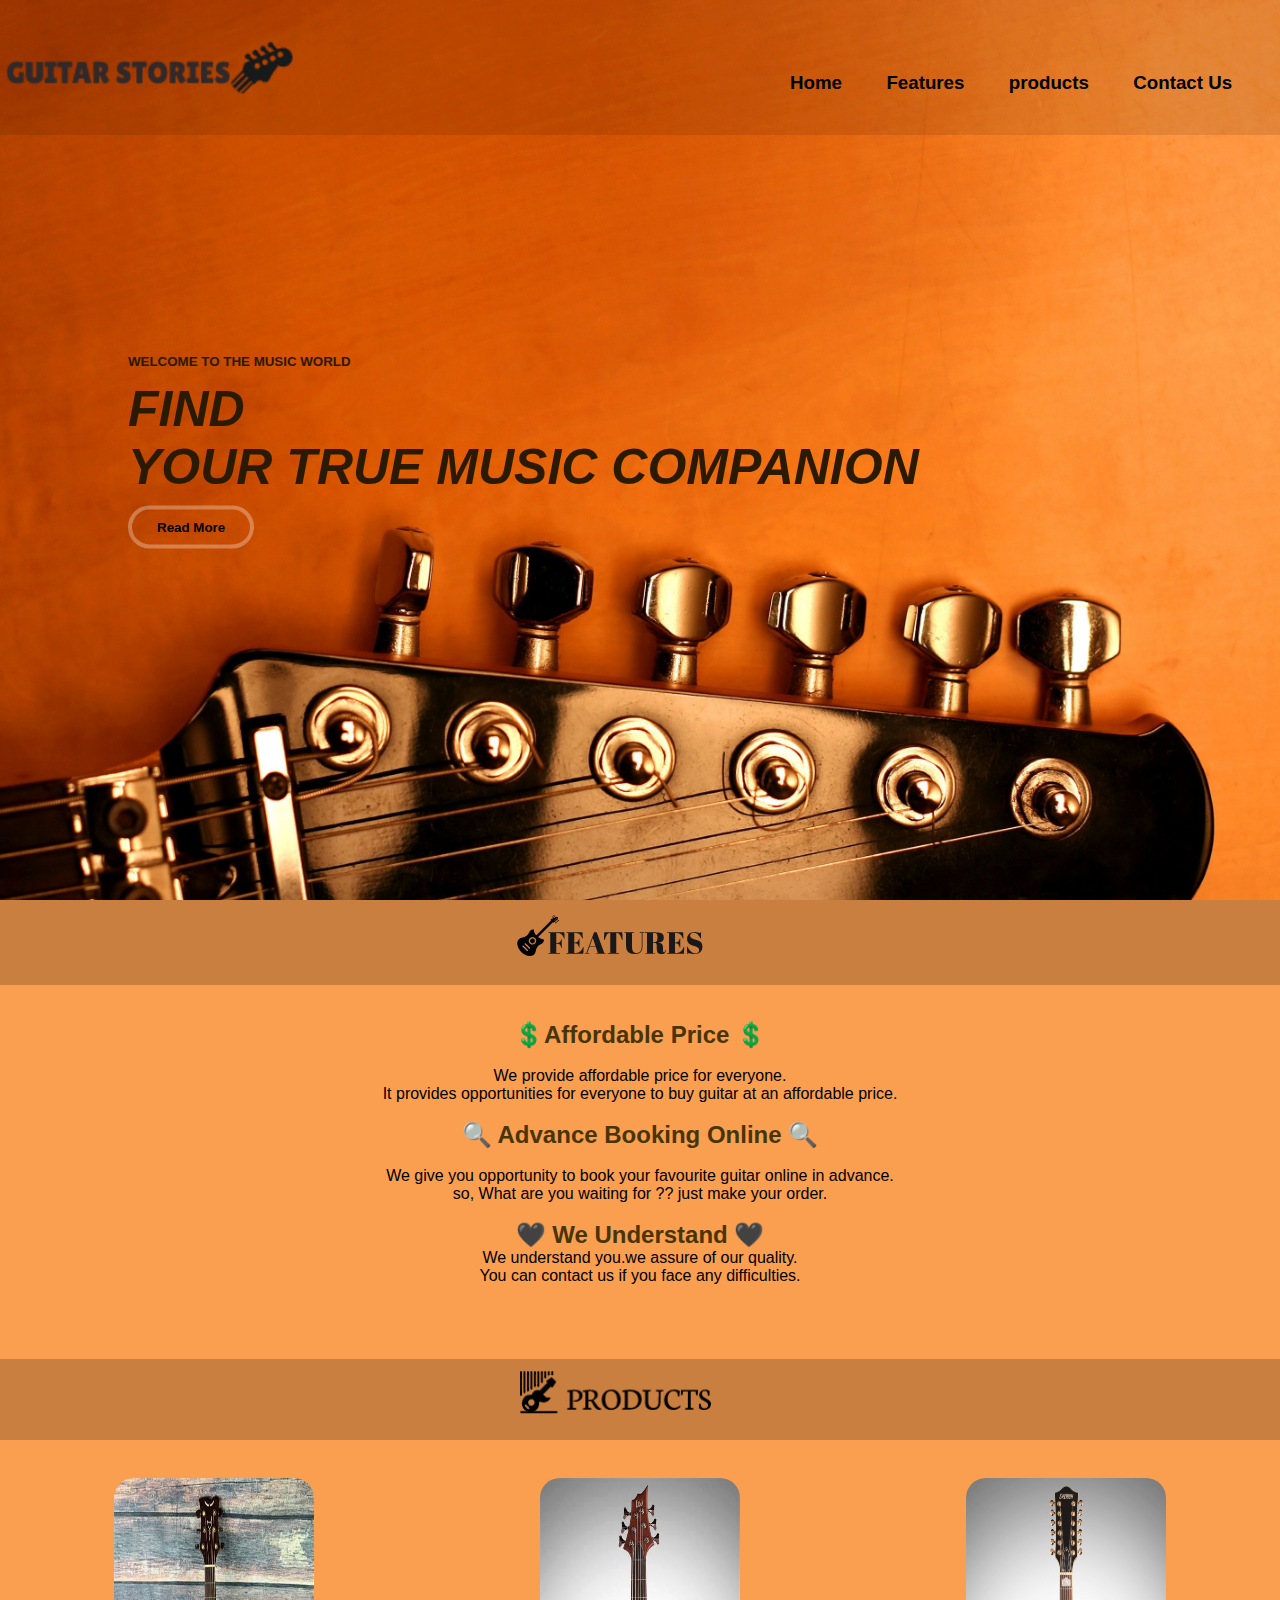
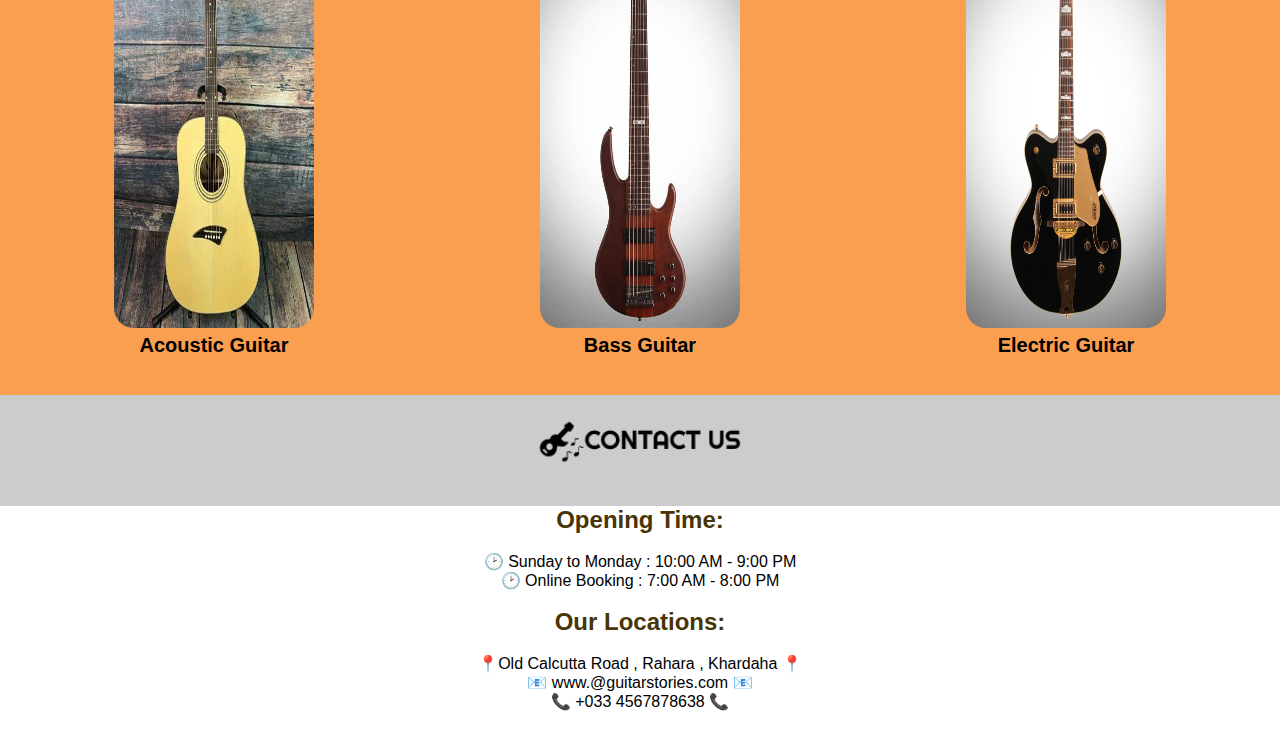
<file: index.html>
<!DOCTYPE html>
<html lang="en">
<head>
    
    <meta charset="UTF-8">
    <meta http-equiv="X-UA-Compatible" content="IE=edge">
    <meta name="viewport" content="width=device-width, initial-scale=1.0">
    <title>Guitar Stories</title>
    <link rel="stylesheet" href="style.css">
    <link rel="icon" href="images/favicon.ico">
    
</head>
<body>
    <div class="hero" >
        <div class="navbar">
            <img src="images/i7.png" class="logo">
           
        <nav>
            <ul>
                <li> <h3><a href="index.html">Home</a></h3></li>
                <li> <h3><a href="#FEATURES">Features</a></h3></li>
                <li> <h3><a href="#PRODUCTS">products</a></h3></li>
                
                <li> <h3><a href="#CONTACT US">Contact Us</a></h3></li>
            </ul>
        </nav>
        </div>
     <div class="content">
        <small><b>WELCOME TO THE MUSIC WORLD</b></small>
        <h1> FIND <br>YOUR TRUE MUSIC COMPANION </h1>
       <a href="readmore.html"><button type="button"  ><b>Read More  </b> </button> </a>
     </div>
     
    </div>
    
    <section id="FFF">
        <a name="FEATURES"></a>
        
                
        <div class="A">
            <div class="B"> <img src="images/guitar.png" class ="logo2">
                <br><br></div><br><br>
          <center>  <p >
                <font color="#483405">  <h2> 💲Affordable Price 💲</h2></font><br>

                <p >We provide affordable price for everyone.<br>
                    It provides opportunities for everyone to buy guitar at an affordable price.</p><br>
                    <font color="#483405">  <h2> 🔍 Advance Booking Online 🔍</h2></font><br>
                    <p>We give you opportunity to book your favourite guitar online in advance.<br>
                        so, What are you waiting for ?? just make your order.</p><br>
                        <font color="#483405">    <h2> 🖤 We Understand 🖤</h2></font>
                        <p>We understand you.we assure of our quality.<br>
                            You can contact us if you face any difficulties.</p><br>
            </p>
        </center>
        <br><br>
        </div>
    </section>
    <section id="PPP" >
        <a name="PRODUCTS"></a>
        
            <div class="guitar-details">
                <div class="E"> <img src="images/k1.png" class ="logo3"><br><br></div><br><br>
                <table width="100%">
                    <tr align="center">
                        <td><img src="images/guitar1.jpg" alt="Acoustic Guitar" class="sizee" ></td>
                        
                        <td><img src="images/guitar2.jpg" alt="Bass Guitar" class="sizee"></td>
                        <td><img src="images/guitar3.jpg" alt="Electric Guitar" class="sizee"></td>
                    </tr>
                    <tr align="center" class="text">
                       <td>Acoustic Guitar</td>
                        <td>Bass Guitar</td>
                        <td> Electric Guitar</td>
                   
                    </tr>
                </table>
                <br><br>
            </div>
            
                
    </section>
    
    <section id="CCC">
        <a name="CONTACT US"></a>
        <div class="D"> <center><img src="images/k3.png" class ="logo5"></center>
            <br><br></div>
            <center>  <p >
                <font color="#483405">  <h2> Opening Time: </h2></font><br>

                <p > 🕑 Sunday to Monday : 10:00 AM - 9:00 PM <br>
                    🕑 Online Booking : 7:00 AM - 8:00 PM</p><br>
                    <font color="#483405">  <h2> Our Locations: </h2></font><br>
                    <p> 📍Old Calcutta Road , Rahara , Khardaha 📍<br>
                        📧 www.@guitarstories.com 📧<br>
                        📞 +033 4567878638 📞</p><br>
                        
            </p>
        </center>
    </section>
    
      
    
    
</body>
</html>
</file>
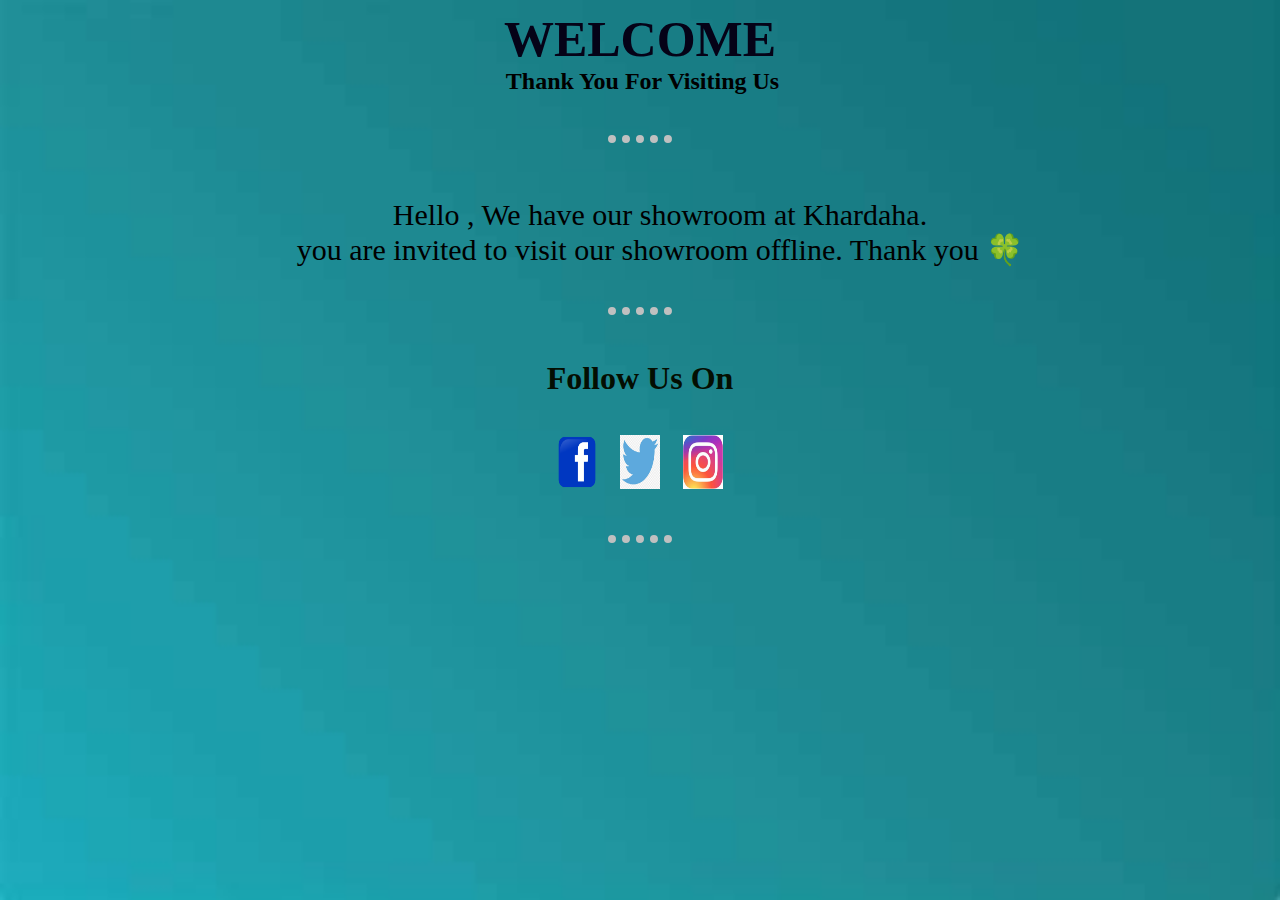
<file: readmore.html>
<!DOCTYPE html>
<html lang="en">
<head>
    <meta charset="UTF-8">
    <meta http-equiv="X-UA-Compatible" content="IE=edge">
    <meta name="viewport" content="width=device-width, initial-scale=1.0">
    <title>Read More</title>
    <link rel="stylesheet" href="rstyle.css">
    <link rel="icon" href="images/favicon.ico">
    <style>
        hr
        {
         height: 5px;
         color: silver;
         border-style: dotted none none none;
         width: 5%;
         border-width: 8px;
         
        }
    </style>
    
</head>
<body>
    <center>
    <div class="rbackground">
        <div class="r1">
            <h1> WELCOME </h1> <h4> Thank You For Visiting Us </h4>
        </div>
<hr>
    <div class="next"> 
        <p> Hello , We have our showroom at 
            Khardaha.<br>
             you are invited to visit our showroom offline. Thank you 🍀
        </p>
    </div>
    <hr>
<div class="previous">
<h1> Follow Us On </h1><br><br>
<table width="15%">
<tr align="center">
    <td><a href="https://www.facebook.com/sunanda.chakraborty.735"><img src="images/fb1.png"></a></td>
    <td><a href="https://twitter.com/Sunanda33483811?t=4hkvkPh9LBOBEtYO5Dh9QQ&s=08"><img src="images/t.png"></a></td>
    <td><a href="https://instagram.com/sunanda.chakraborty.735?igshid=YmMyMTA2M2Y="><img src="images/ig1.png"></a></td>
</tr>


</table>
</div>
<hr>
</center>
</body>
</html>
</file>
<file: style.css>
*{
    margin : 0;
    padding : 0;
    font-family : sans-serif;
}

.hero{
    width : 100%;
    height :100vh;
    background-image: url("images/i4.jpg");
    background-size: cover;
    background-attachment: fixed;
    background-position:center;
}
.navbar{
    width: 100%;
    height: 15vh;
    margin: auto;
    display: flex;
    align-items: center;
    background:rgba(0,0,0,0.1);
}

nav{
    flex: 1;
    padding-left: 470px;
    padding-top:  30px;
    

}
nav ul li{
    display: inline-block;
    list-style: none;
    margin: 0px 20px;
}
nav ul li a{
    text-decoration: none;
    color: black;
    
}
.logo{
    padding-top: 0%;
    width: 300px;    

}
button {
    color : black;
    padding: 10px 25px;
    background: transparent;
    border: 4px solid rgba(255, 255, 255, 0.301);
    border-radius: 50px;
    outline: none;
    cursor: pointer;
}
.content{
    color:rgb(42, 26, 1);
    position: absolute;
    top: 50%;
    left: 10%;
    transform: translateY(-50%);
    z-index: 2;
    font-family: sans-serif;
}
h1{
    font-style: italic;
    font-family: sans-serif;
    font-size:50px;
    margin: 10px 0 10px;
   font-family: Arial, Helvetica, sans-serif;
}
.FFF{
    background-color:   rgb(250, 159, 80);

    

}
.OOO{
    background-color:  rgb(250, 159, 80);

}

.CCC{
    background-color:rgb(250, 159, 80);

}

.PPP{
    background-color:  rgb(250, 159, 80);

}
.logo2{
    padding-top: 1%;
    width: 200px;
}

.A{
    padding-left: 0px;
    background-color: rgb(250, 159, 80);
}
.B{
    background-color:rgba(0, 0, 0, 0.2) ;
    padding-left: 510px;
}
.logo3{
    padding-top: 1%;
    width: 200px;
}
.C{
    background-color:rgba(0, 0, 0, 0.2) ;
    padding-top: 10px;
    padding-bottom: 0%;
}
.D{
    background-color:rgba(0, 0, 0, 0.2) ;
    padding-top: 10px;
    padding-bottom: 0%;
}
.E{
    background-color:rgba(0, 0, 0, 0.2) ;
    padding-left: 515px;
}

.logo4{
    padding-top: 1%;
    width: 210px;
}
.logo5{
    padding-top: 1%;
    width: 210px;
}
.sizee{
    width:200px;
    height: 50vh;
    border-radius: 20px;
}
.guitar-details{
    padding-left: 0px;
    padding-top: 20px;
    background-color: rgb(250, 159, 80);
    
    padding-bottom: 0px;
}
.customer-details{
    padding-left: 0px;
    padding-top: 20px;
    background-color: rgb(250, 159, 80);
    

}
.psizee{
    width:290px;
    height: 50vh;
    border-radius: 200px;
}
.text{
    font-size: 20px;
    font-weight: bold;
    font-family: 'Gill Sans', 'Gill Sans MT', 'Calibri', 'Trebuchet MS', sans-serif;
}
</file>
<file: rstyle.css>
*{
    margin : 0;
    padding : 0;
    
}
.rbackground{
    width : 100%;
    height :100vh;
    background-image: url("images/br.jpg");
    background-size: cover;
    background-position:center;
    position: relative;
    overflow: hidden;
}
.r1{
     padding-left:0px;
     padding-top: 10px;
     padding-bottom: 40px;
}
.r1 h1{

font-family: 'Times New Roman', Times, serif;
color: rgb(5, 2, 23);
font-size: 50px;
}
.r1 h4{
    font-size: x-large;
    padding-left: 5px;
    padding-top: 0px;
}

.next{
    padding-left: 40px;
    padding-top: 50px;
    padding-bottom: 40px;
}
.next p{
    font-family: Cambria, Cochin, Georgia, Times, 'Times New Roman', serif;
    font-size: 30px;
}
.previous{
    padding-left: 0px;
     padding-top: 40px;
     padding-bottom: 40px;
     color: rgb(4, 14, 1);
}
.previous img{
    height:6vh;
    width: 40px;
    cursor: pointer ;
}
</file>
